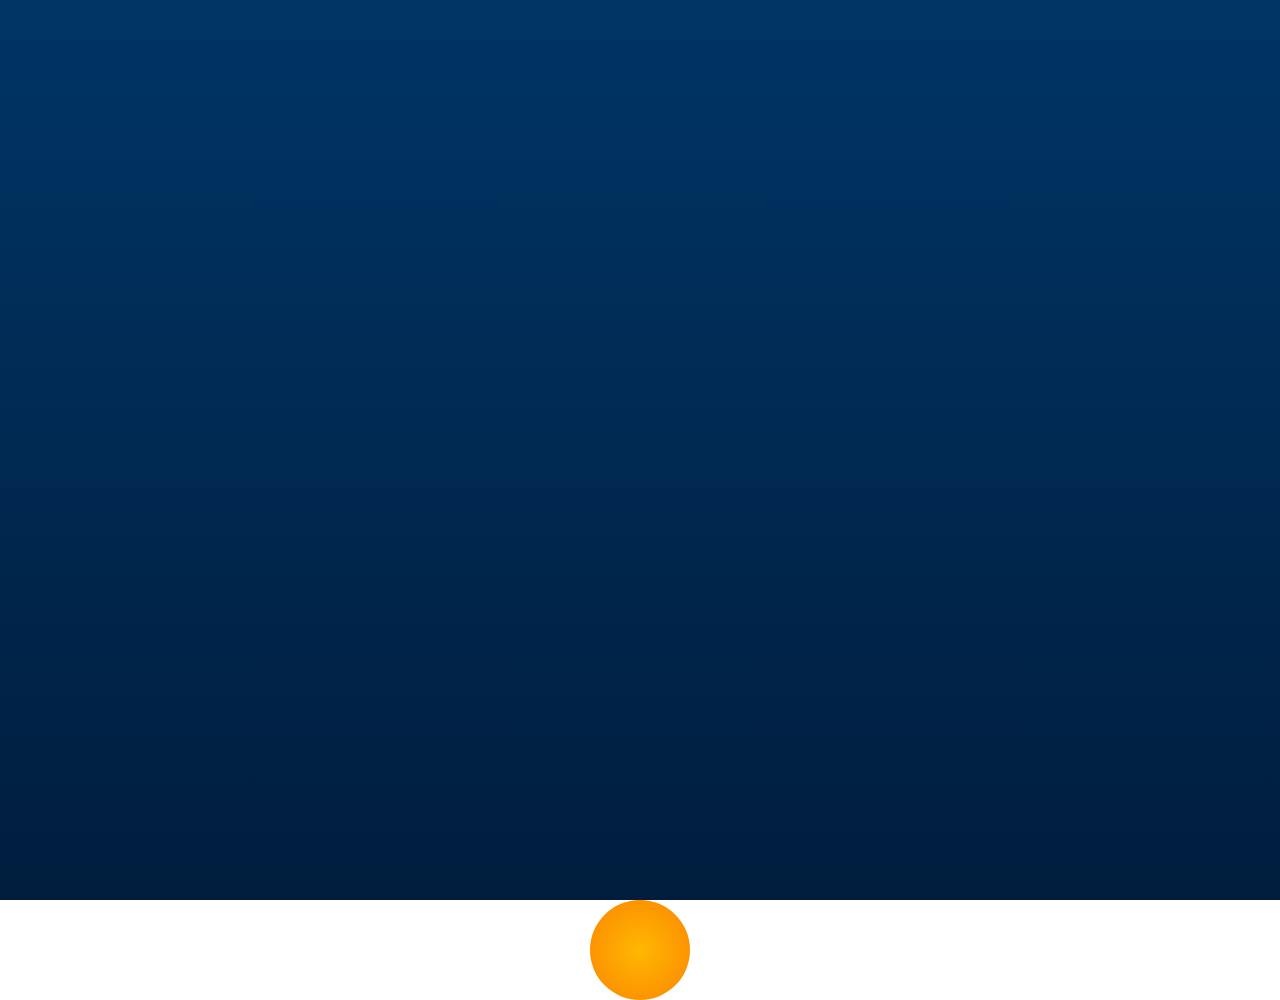
<file: Sunrise Animation/index.html>
<!DOCTYPE html>
<html lang="en">
<head>
    <meta charset="UTF-8">
    <meta name="viewport" content="width=device-width, initial-scale=1.0">
    <title>Sunrise Animation</title>
    <link rel="stylesheet" href="style.css">
</head>
<body>
    <div class="sky">
        <div class="sun">
            
        </div>
    </div>
</body>
</html>
</file>
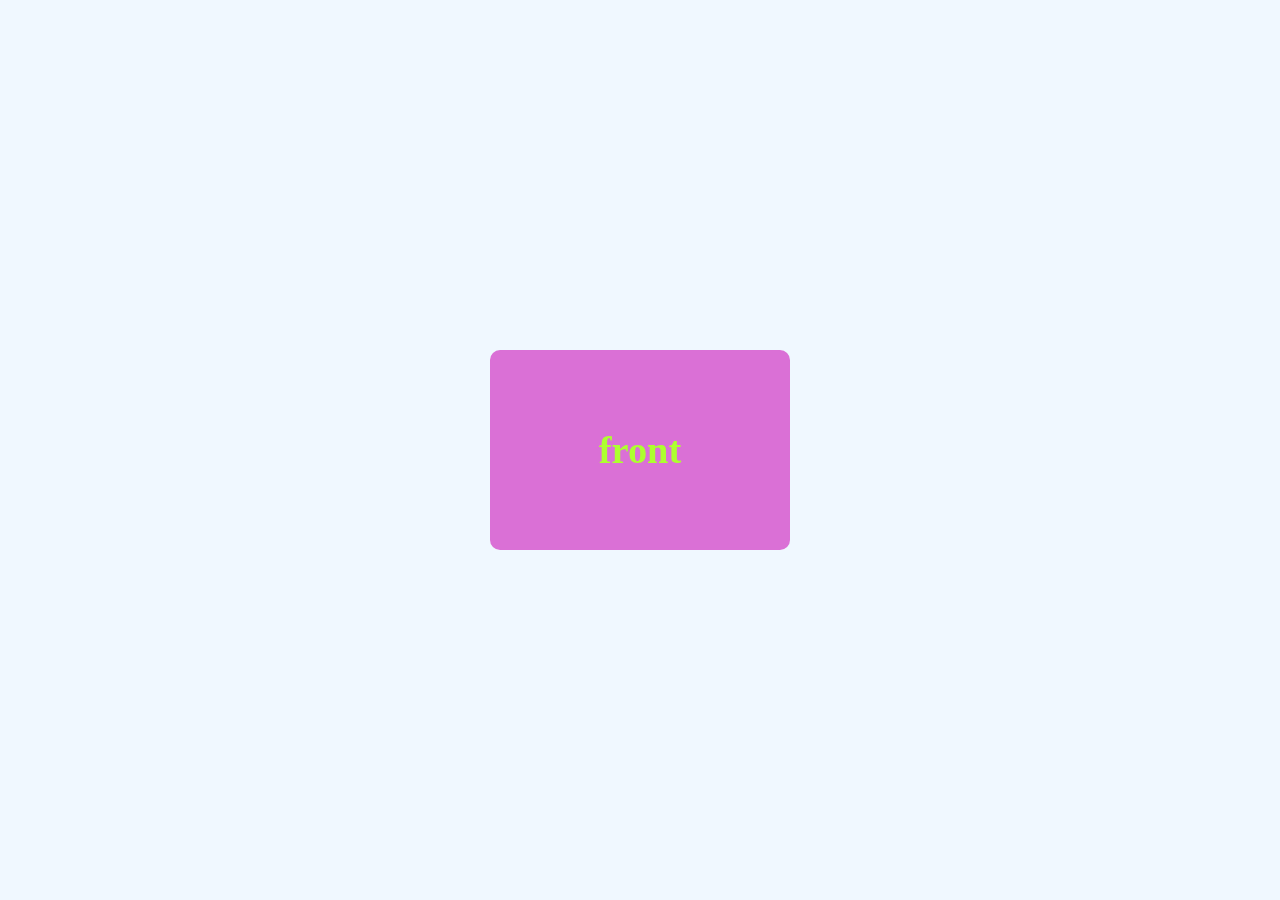
<file: Card Transformation/Rotate card.html>
<!DOCTYPE html>
<html lang="en">
<head>
    <meta charset="UTF-8">
    <meta name="viewport" content="width=device-width, initial-scale=1.0">
    <title>Rotate Card</title>
    <link rel="stylesheet" href="index.css">
</head>
<body>
    <div class="container">
        <div class="card">
            <div class="front card-face">
                <h1>front</h1>
            </div>
            <div class="back card-face">
                <h1>back</h1>
            </div>
        </div>
    </div>
</body>
</html>
</file>
<file: Sunrise Animation/style.css>
*{
    padding: 0;
    margin: 0;
}
body{
    overflow: hidden;
}
.sky{
    height: 100vh;
    width: 100vw;
    background: linear-gradient(to top,#001d3d, #003566);
    position: relative;
    animation: changeSky 10s linear infinite alternate;
}
.sun{
    width: 100px;
    height: 100px;
    background: radial-gradient(circle, #ffb703, #fb8500);
    border-radius: 50%;
    position: absolute;
    bottom: -100px;
    left: 50%;
    transform: translateX(-50%);
    animation: RiseSun 10s linear infinite alternate;
}
@keyframes RiseSun{
    0%{
        bottom: -100px;
    }
    50%{
        bottom: 50%;
    }
    100%{
        bottom: 100%;
    }
}
@keyframes changeSky{
    0%{
        background: linear-gradient(to top,#001d3d, #003566);
    }
    25%{
        background: linear-gradient(to top,#003566, #0096c7);
    }
    50%{
        background: linear-gradient(to top,#0096c7, #00b4d8);
    }
    75%{
        background: linear-gradient(to top,#00b4d8, #90e0ef);
    }
    100%{
        background: linear-gradient(to top,#90e0ef, #caf0f8);
    }
}
</file>
<file: Card Transformation/index.css>
*{
    margin: 0;
    padding: 0;
}
body{
    margin: 0;
    display: flex;
    justify-content: center;
    align-items: center;
    height: 100vh;
    background-color: aliceblue;
}
.container{
    perspective: 1000px;
}
.card{
    width: 300px;
    height: 200px;
    position: relative;
    transform-style: preserve-3d;
    transition: transform 0.6s ease;
}
.card:hover{
    transform: rotateY(180deg);
}
.card-face{
    position: absolute;
    width: 100%;
    height: 100%;
    backface-visibility: hidden;
    display: flex;
    justify-content: center;
    align-items: center;
    font-size: larger;
    font-weight: bolder;
    border-radius: 10px;
    color: aqua;
}
.front{
    background-color: orchid;
    color: greenyellow;
}
.back{
    background-color: greenyellow;
    color: orchid;
    transform: rotateY(180deg);
}
</file>
